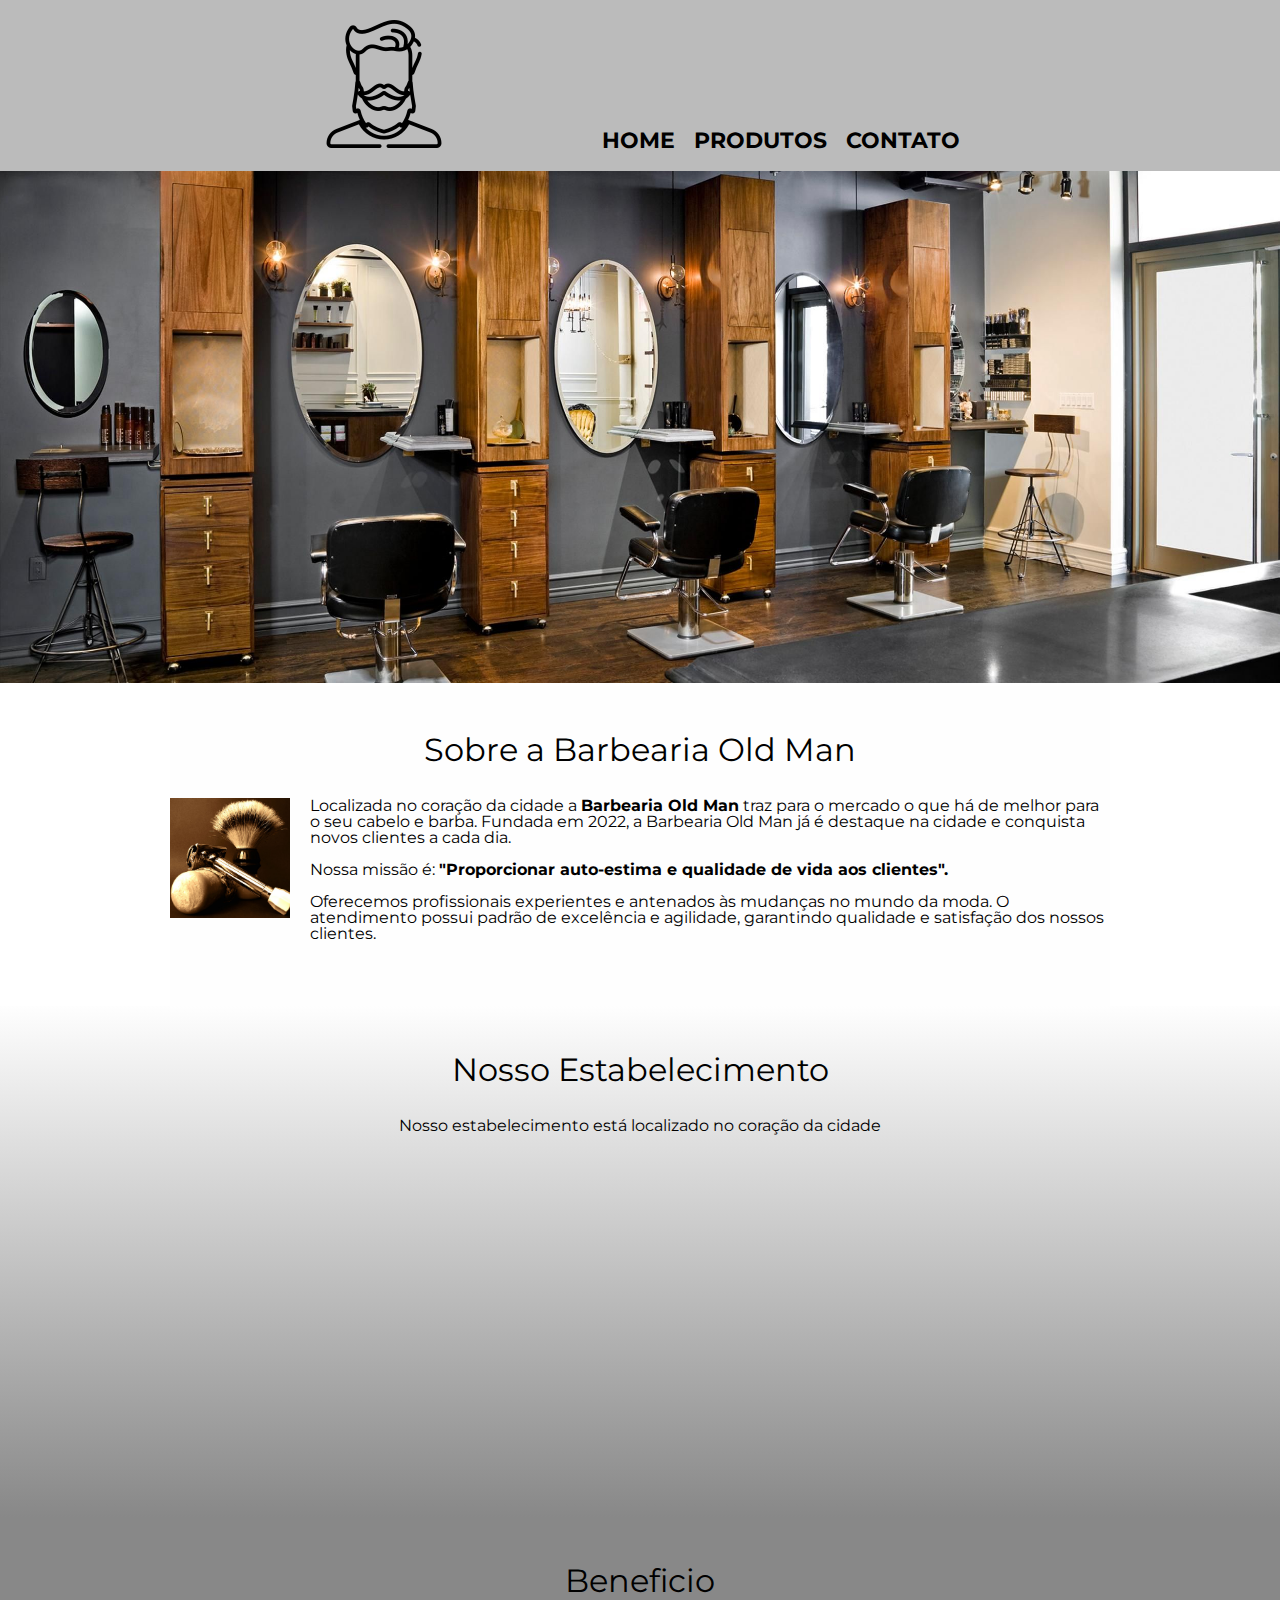
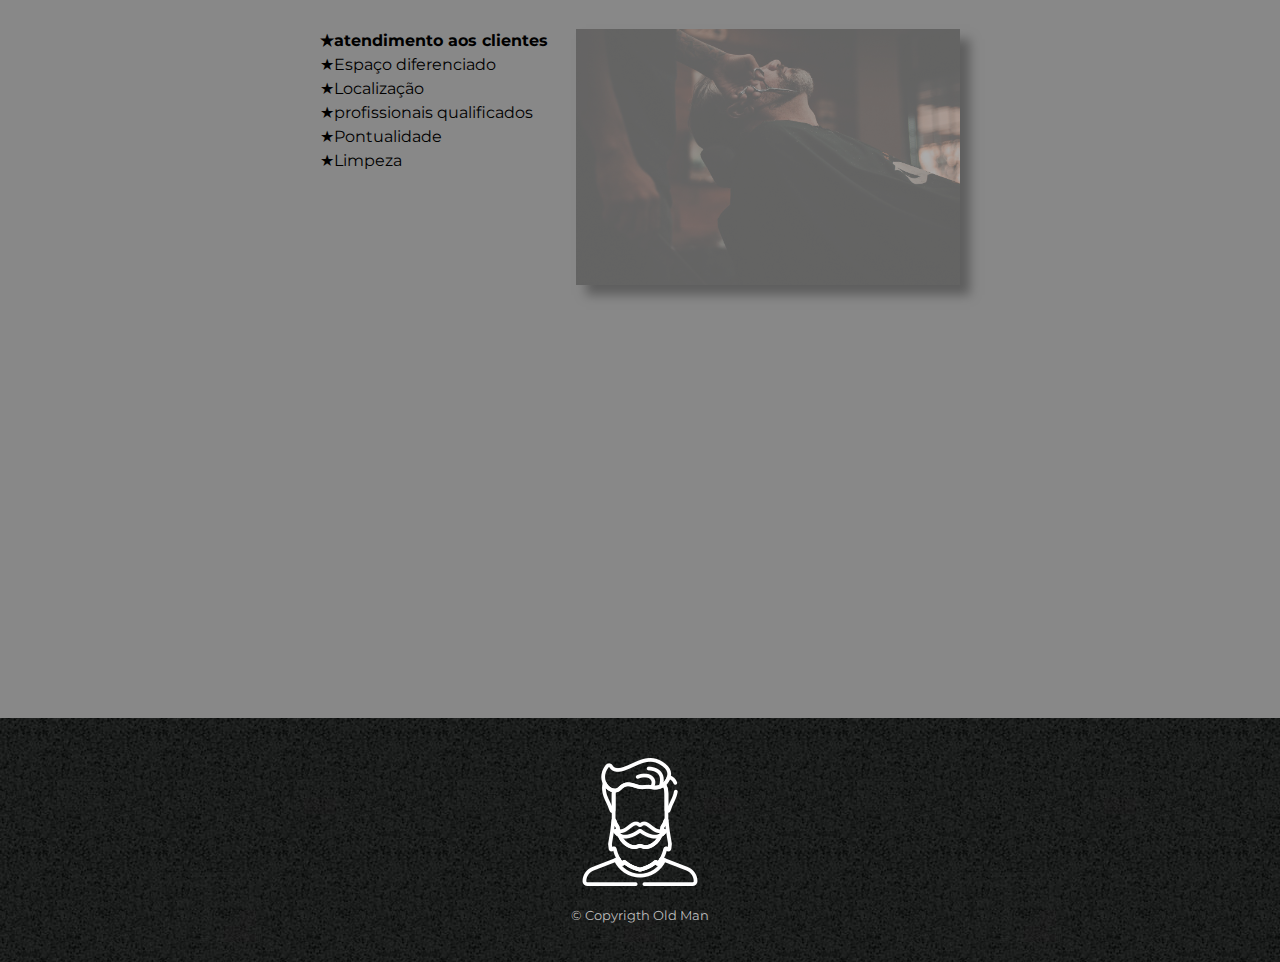
<file: index.html>
<!DOCTYPE html>
<html lang="pt-br">
    <head>
        <meta charset="UTF-8">
        <meta name="viewport" content="width=device-width">
        <title>Barbearia Old Man</title>
        <link rel="stylesheet" href="reset.css">
        <link rel="stylesheet" href="style.css">
        <link href="https://fonts.googleapis.com/css?family=Montserrat&display=swap" rel="stylesheet">
        
    </head>
    <body>
      <header>
             <div class="logo">
             <h1><img src="home.png" alt="logo da barbearia"></h1>
    
             <nav>
                 <ul>
                     <li><a href="index.html">Home</a></li>
                     <li><a href="produtos.html">Produtos</a></li>
                      <li><a href="contato.html">Contato</a></li>
                 </ul>
            </nav>
             </div>
        </header>

            <img class="banner" src="banne.jpg" width="8">
      <main>
            <section class="principal">
                <h2 class="titulo-principal">Sobre a Barbearia Old Man</h2>
                
                <img class="utensilios" src="utensilios.jpg" alt="utensilios de um barbeiro">
 
                <p>Localizada no coração da cidade a <strong>Barbearia Old Man</strong> traz para o mercado o que há de melhor para o seu cabelo e barba. Fundada em 2022, a Barbearia Old Man já é destaque na cidade e conquista novos clientes a cada dia.</p>

                <p id="missao"><em>Nossa missão é: <strong>"Proporcionar auto-estima e qualidade de vida aos clientes".</strong></em></p>

                <p>Oferecemos profissionais experientes e antenados às mudanças no mundo da moda. O atendimento possui padrão de excelência e agilidade, garantindo qualidade e satisfação dos nossos clientes.</p>
            </section >

            <section class="mapa">
                <h3 class="titulo-principal">Nosso Estabelecimento</h3>
                <p>Nosso estabelecimento está localizado no coração da cidade</p>
                <div class="mapa-conteudo"><iframe src="https://www.google.com/maps/embed?pb=!1m18!1m12!1m3!1d31850.544105433506!2d-38.51681033448754!3d-3.740722702416763!2m3!1f0!2f0!3f0!3m2!1i1024!2i768!4f13.1!3m3!1m2!1s0x7c749b6d9cdacad%3A0x9c70be44d90fe559!2sBarbearia%20Old%20Men%20Bar%C3%A3o!5e0!3m2!1spt-BR!2sbr!4v1669939041982!5m2!1spt-BR!2sbr" width="100%" height="300" style="border:0;" allowfullscreen="" loading="lazy" referrerpolicy="no-referrer-when-downgrade"></iframe></div>   
            </section>

        <section class="beneficio">
            <h3 class="titulo-principal">Beneficio</h3>
            
        <div class="conteudo-beneficio">
            <ul class="lista-beneficio ">
            <li class="itens">atendimento aos clientes</li>
            <li class="itens">Espaço diferenciado </li>
            <li class="itens">Localização</li>
            <li class="itens">profissionais qualificados </li>
            <li class="itens">Pontualidade</li>
            <li class="itens">Limpeza</li>
            </ul><img src="beneficios.jpg" class="imagembeneficios">
        </div>
            <div class="video">
                <iframe width="100%" height="315" src="https://www.youtube.com/embed/wcVVXUV0YUY" frameborder="0" allow="accelerometer; autoplay; encrypted-media; gyroscope; picture-in-picture" allowfullscreen></iframe>
            </div>
        </section>
      </main>

    <footer>
        <img src="homem (2).png">
        <p class="copyrigth">&copy; Copyrigth Old Man</p>
    </footer>
    </body>
</html>
</file>
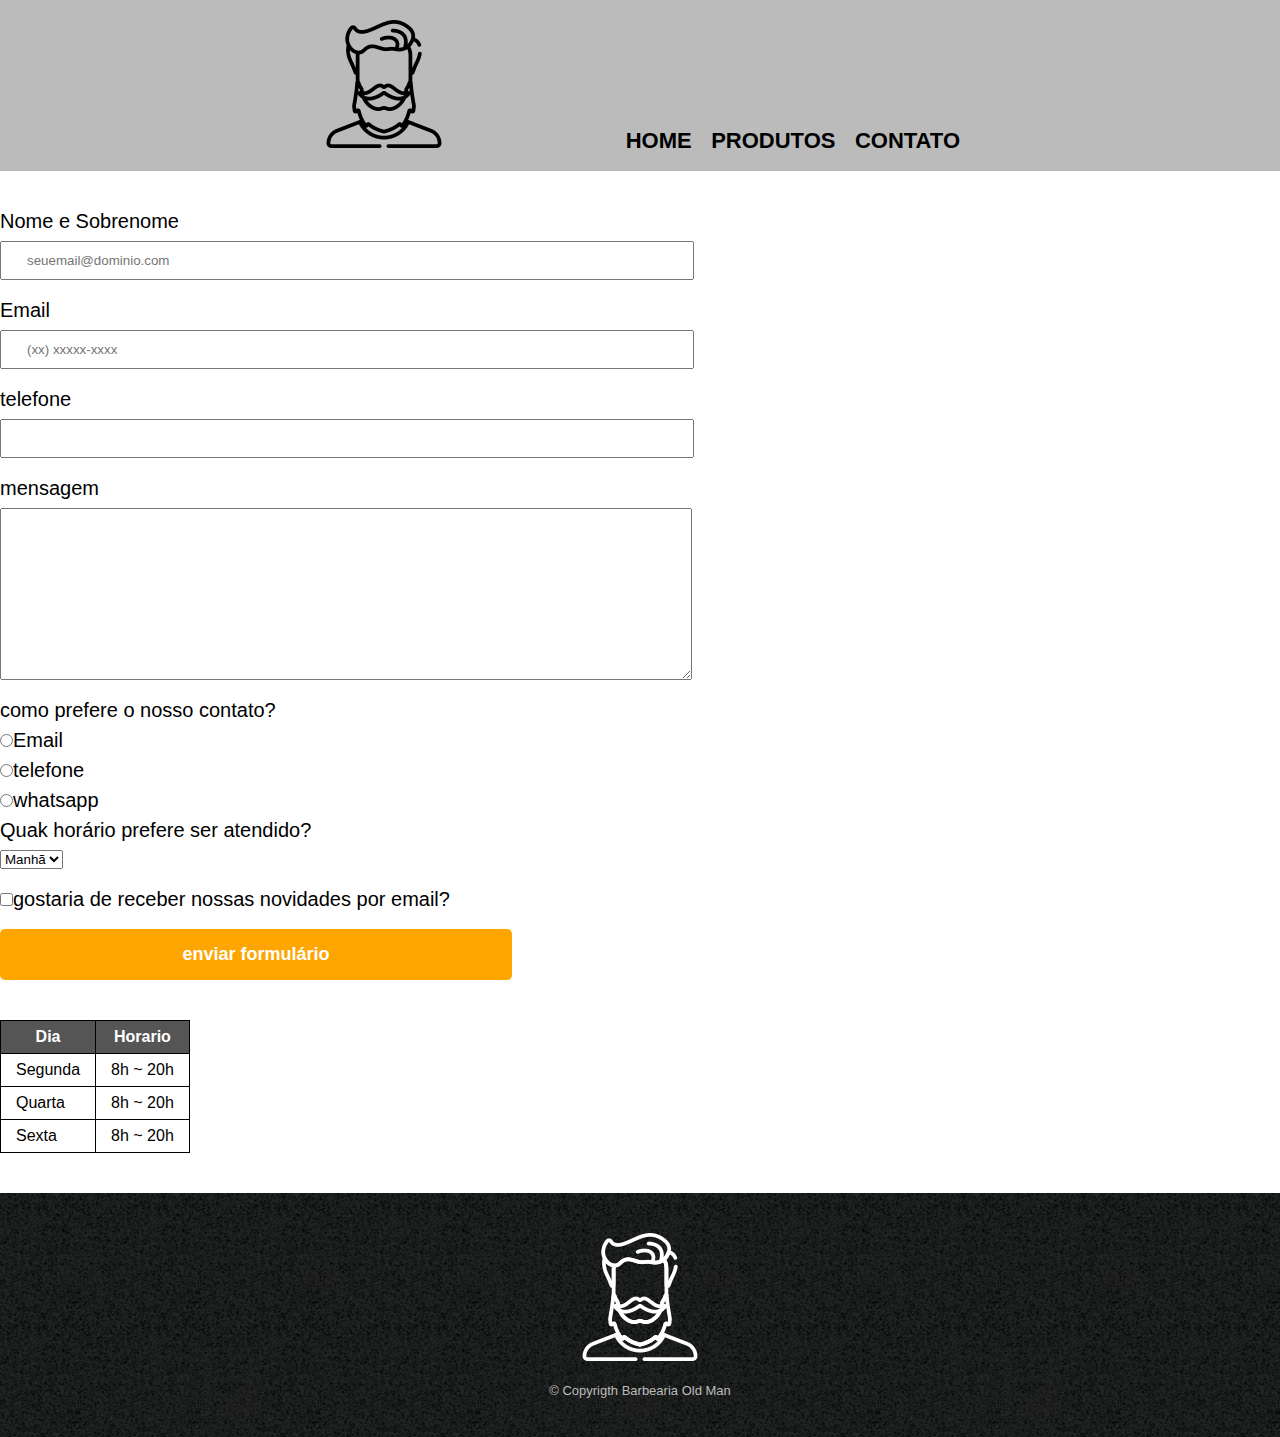
<file: contato.html>
<!DOCTYPE html>
<html>
    <head>
        <meta charset="UTF-8">
        <title>Contato - Barbearia Alura</title>

        <link rel="stylesheet" href="reset.css">
        <link rel="stylesheet" href="style.css">
    </head>
    <body>
        <header>
            <div class="logo">
            <h1><img src="home.png" alt="logo da barbearia"></h1>

            <nav>
                <ul>
                    <li><a href="index.html">Home</a></li>
                    <li><a href="produtos.html">Produtos</a></li>
                    <li><a href="contato.html">Contato</a></li>
                </ul>
            </nav>
            </div>
        </header>

        <main>
            <form>
                <label for="nomesobrenome">Nome e Sobrenome</label>
                <input type="text" id="nomesobrenome" class="input-padrao" required placeholder="seuemail@dominio.com">

                <label for="email">Email</label>
                <input type="email" id="email" class="input-padrao" required placeholder="(xx) xxxxx-xxxx">

                <label for="telefone">telefone</label>
                <input type="tel" id="telefone" class="input-padrao" required>

                <label for="mensagem">mensagem</label>
                <textarea cols="75" rows="10" id="mensagem" class="input-padrao" required></textarea>

                <fieldset>
                <legend>como prefere o nosso contato?</legend>
                <label for="radio-email"> <input type="radio" name="contato" value="email" id="radio-email">Email</label>
               
                <label for="radio-telefone"> <input type="radio" name="contato" value="telefone" id="radio-telefone">telefone</label>
               
                <label for="radio-whatsapp"><input type="radio" name="contato" value="whatsapp" id="radio-whatsapp">whatsapp</label>
                
                </fieldset>

           <fieldset>
                <legend>Quak horário prefere ser atendido?</legend>
                <select>
                    <option>Manhã</option>
                    <option>Tarde</option>
                    <option>Noite</option>
                </select>
           </fieldset>

                <label class="checkbox"><input type="checkbox">gostaria de receber nossas novidades por email?</label>

                <input type="submit" value="enviar formulário" class="enviar">

            </form>

            <table>
                <thead>
                <tr>
                    <th>Dia</th>
                    <th>Horario</th>
                </tr>
            </thead>
            <tbody>
                <tr>
                    <td>Segunda</td>
                    <td>8h ~ 20h</td>
                </tr>
                <tr>
                    <td>Quarta</td>
                    <td>8h ~ 20h</td>
                </tr>
                <tr>
                    <td>Sexta</td>
                    <td>8h ~ 20h</td>
                </tr>
            </tbody>
            </table>
        </main>

        <footer>
            <img src="homem (2).png">
            <p class="copyrigth">&copy; Copyrigth Barbearia Old Man</p>
        </footer>
    </body>
</html>
</file>
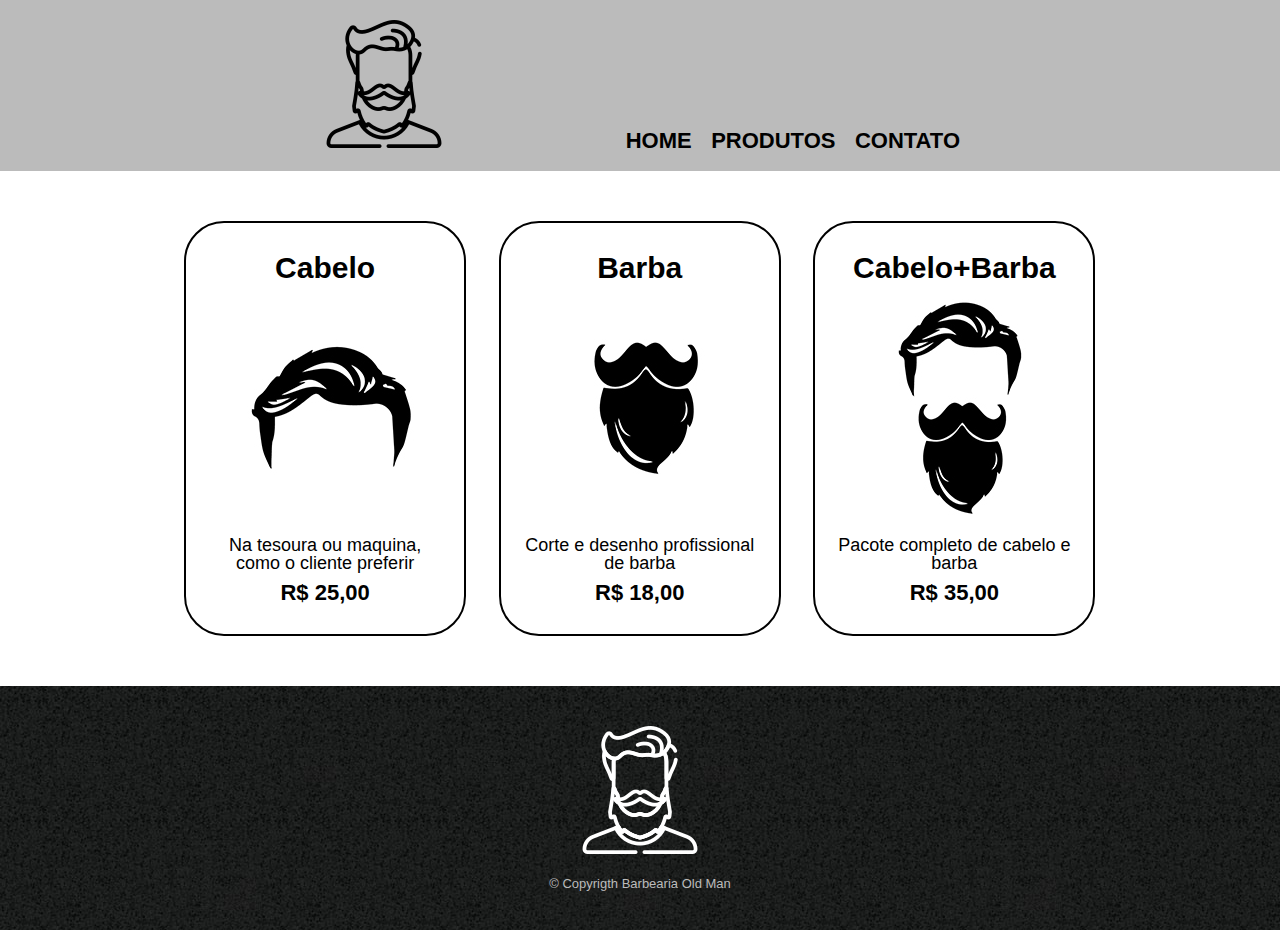
<file: produtos.html>
<!DOCTYPE html>
<html>
    <head>
        <meta charset="UTF-8">
        <title>Produtos - Barbearia Alura</title>

        <link rel="stylesheet" href="reset.css">
        <link rel="stylesheet" href="style.css">
    </head>
    <body>
        <header>
            <div class="logo">
            <h1><img src="home.png"></h1>

            <nav>
                <ul>
                    <li><a href="index.html">Home</a></li>
                    <li><a href="produtos.html">Produtos</a></li>
                    <li><a href="contato.html">Contato</a></li>
                </ul>
            </nav>
            </div>
        </header>

        <main>
            <ul class="produtos">
            <li>
                <h2>Cabelo</h2>
                <img src="cabelo.jpg">
                <p class="produto-descrição">Na tesoura ou maquina, como o cliente preferir</p>
                <p class="produto-preço">R$ 25,00</p>
            </li>
            <li>
                <h2>Barba</h2>
                <img src="barba.jpg">
                <p class="produto-descrição">Corte e desenho profissional de barba</p>
                <p class="produto-preço">R$ 18,00</p>
            </li>
            <li>
                <h2>Cabelo+Barba</h2>
                <img src="cabelobarba.jpg">
                <p class="produto-descrição">Pacote completo de cabelo e barba</p>
                <p class="produto-preço">R$ 35,00</p>
            </li>
            </ul>
        </main>


        <footer>
            <img src="homem (2).png">
            <p class="copyrigth">&copy; Copyrigth Barbearia Old Man</p>
        </footer>
    </body>
</html>
</file>
<file: style.css>
* {
    margin: 0;
    padding: 0;
}

body {
    font-family: 'Montserrat', sans-serif;
}

header {
    background: #BBBBBB;
    padding: 20px 0;
}

.logo{
    position: relative;
    width: 50%;
    margin: auto;
    align-items: center;
    justify-content: space-between;
}

nav {
    position: absolute;
    top: 110px;
    right: 0;

}

nav li {
    display: inline;
    margin: 0 0 0 15px;
}

nav a {
    text-transform: uppercase;
    color: #000000;
    font-weight: bold;
    font-size: 22px;
    text-decoration: none;
}

nav a:hover {
    color: #c78c19;
    text-decoration: underline;
}

.produtos {
    width: 940px;
    margin: 0 auto;
    padding: 50px 0;
}

.produtos li {
    display: inline-block;
    text-align: center;
    width: 30%;
    vertical-align: top;
    margin: 0 1.5%;
    padding: 30px 20px;
    box-sizing: border-box;
    border: 2px solid #000000;
    border-radius: 40px;
}

.produtos li:hover {
    border-color: #c78c19;
    font-size: 40px;
}

.produtos li:active {
    border-color: #088c19;
}

.produtos li:hover h2 {
    font-size: 35px;
}
.produtos h2 {
    font-size: 30px;
    font-weight:bold ;
}

.produto-preço {
    font-size: 22px;
    font-weight: bold;
    margin: 10px 0 0;
}

.produto-descrição {
    font-size: 18px;
}

footer {
    text-align: center;
    background: url("bg.jpg");
    padding: 40px 0 ;
}

.copyrigth {
    color: #BBBBBB;
    font-size: 13px;
    margin-top: 20px;
}

main {

}

form {
    margin: 40px 0
    ;
}

form label, form legend {
    display: block;
    font-size: 20px;
    margin: 0 0 10px;
}

.input-padrao{
    display: block;
    margin: 0 0 20px;
    padding: 10px 25px;
    width: 50%;
}

.checkbox {
    margin: 20px 0;
}

.enviar {
    width: 40%;
    padding: 15px 0;
    background: orange;
    color: white;
    font-weight: bold;
    font-size: 18px;
    border: none;
    border-radius: 5px;
    transition: 1s all;
    cursor: pointer;
}

.enviar:hover {
    background: darkorange;
    transform: scale(1.2);
}

table {
    margin: 20px 0 40px;
}

thead {
    background: #555;
    color: white;
    font-weight: bold;
}

td, th {
    border: 1px solid #000000;
    padding: 8px 15px;
}

/*pagina incial*/

.banner {
    width: 100%;
}

.titulo-principal {
text-align: center;
font-size: 2em;
margin: 0 0 1em;
clear: left;
}

.principal {
    padding: 3em 0;
    background: #fefefe;
    width: 940px;
    margin: 0 auto;
}

.principal p {
    margin: 0 0 1em;
    
}

.principal strong {
    font-weight: bold;
}

.principal em {
    font-size: italic;
}

.utensilios {
    width: 120px;
    float:left;
    margin: 0 20px 20px 0;
}

.beneficio {
    padding: 3em 0;
    background: #888888;
}

.conteudo-beneficio {
    width: 640px;
    margin: 0 auto;
}

.lista-beneficio {
    width: 40%;
    display: inline-block;
    vertical-align: top;
}

.itens {
    line-height: 1.5;
    
}

.itens:first-child {

font-weight: bold;
}

.itens:before {
    content: "★";
}

.imagembeneficios {
    width: 60%;
    opacity: 1;
    transition: 400ms;
    box-shadow: 10px 10px 10px 0 #000000; ;
}

.imagembeneficios {
    opacity: 0.3;
}

.mapa {
    padding: 3em 0;
    background: linear-gradient(#fefefe, #888888);
}

.mapa-conteudo {
    width: 940px;
    margin: 0 auto;
}

.mapa p {
    margin: 0 0 2em;
    text-align: center;
}

.video {
    width: 560px;
    margin: 2em auto;
}

@media screen and (max-width: 480px) {
    .caixa, .principal, .conteudo-beneficio, .mapa-conteudo, .video {
       width: auto;
    }
    h1 {
        text-align: center;
    }
    nav {
        position: static; 
    }
    .lista-beneficio, .imagembeneficios {
        width: 100%;
    }
}
</file>
